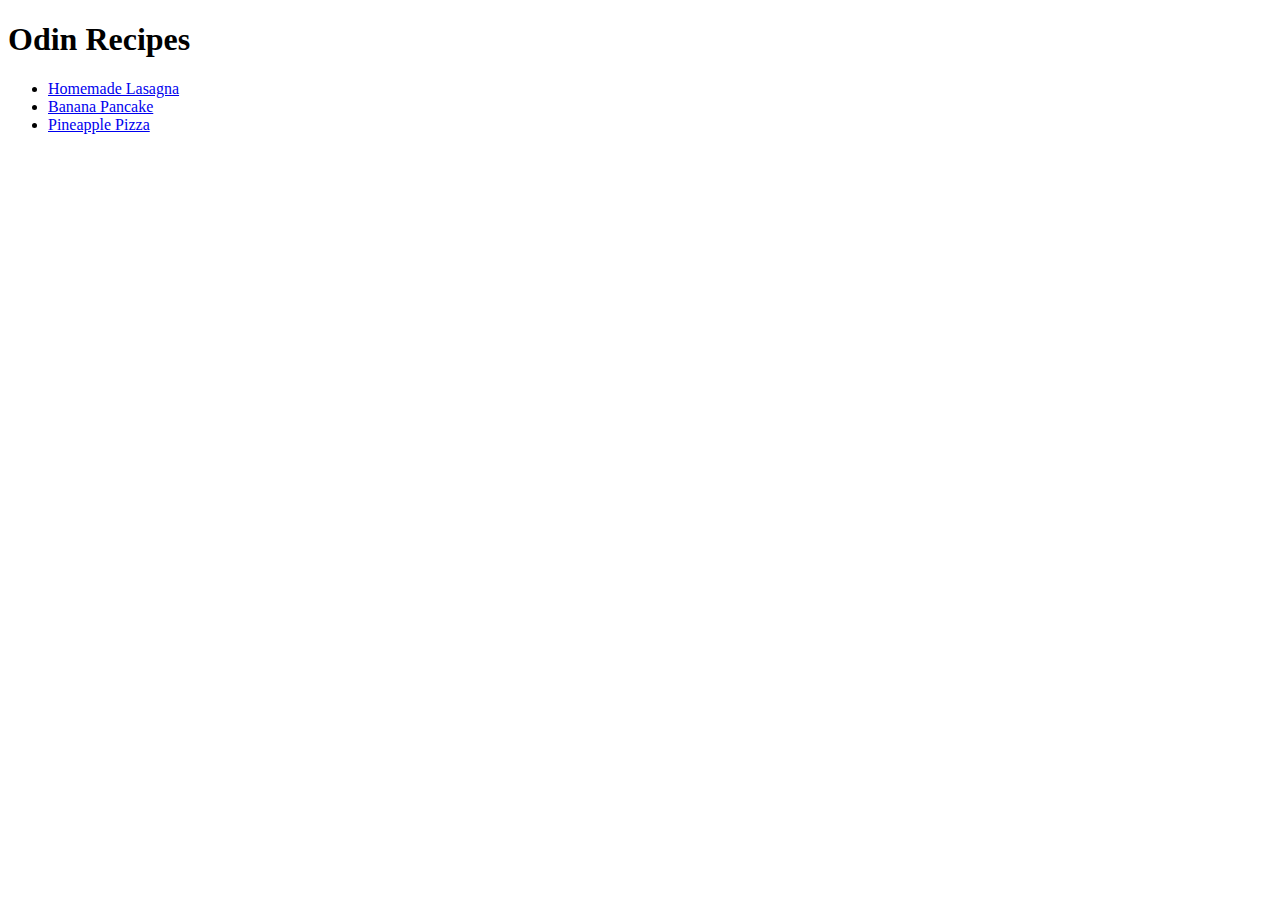
<file: index.html>
<!DOCTYPE html>
<html lang="en">

<head>
    <meta charset="UTF-8">
    <meta name="viewport" content="width=device-width, initial-scale=1.0">
    <title>Odin Recipes</title>
</head>

<body>
    <h1>Odin Recipes</h1>
    <ul>
        <li><a href="./recipes/lasagna.html">Homemade Lasagna</a></li>
        <li><a href="./recipes/banana-pancake.html">Banana Pancake</a></li>
        <li><a href="./recipes/pineapple-pizza.html">Pineapple Pizza</a></li>
    </ul>
</body>

</html>
</file>
